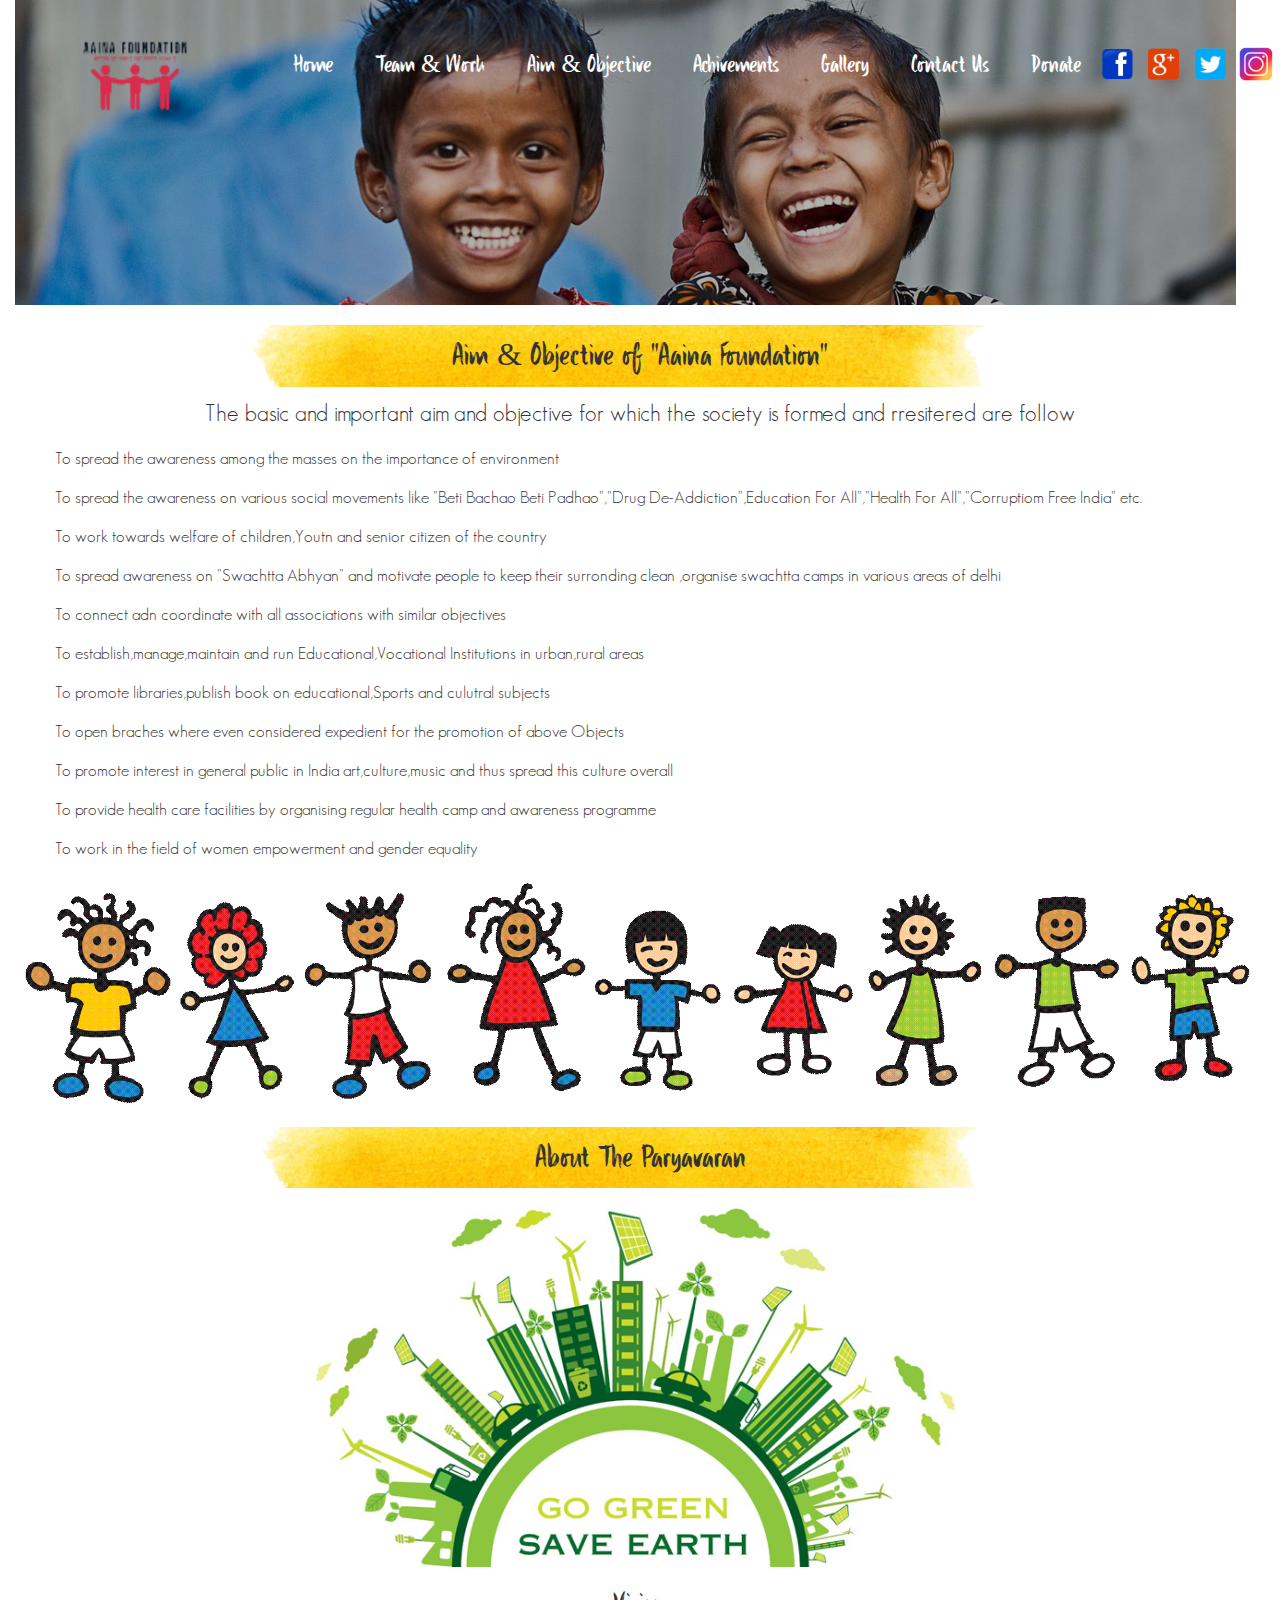
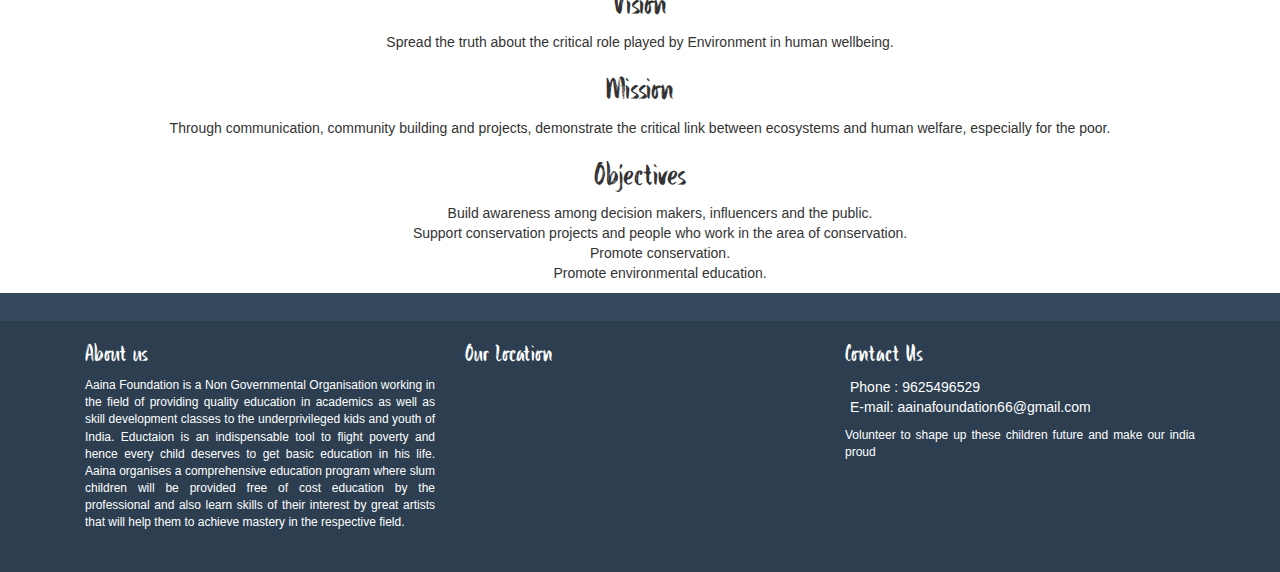
<file: aim&objective.html>
<!DOCTYPE html>
<html lang="en">
  <head>
    <meta charset="utf-8"> 
    <meta name="viewport" content="width=device-width, initial-scale=1">
    <link rel="stylesheet" href="css\aim.css">
    <link rel="stylesheet" href="https://cdn.jsdelivr.net/npm/animate.css@3.5.2/animate.min.css">
    <link rel="stylesheet" href="https://maxcdn.bootstrapcdn.com/bootstrap/3.3.7/css/bootstrap.min.css">
    <link rel="stylesheet" href="//maxcdn.bootstrapcdn.com/font-awesome/4.1.0/css/font-awesome.min.css">
    <script src="https://ajax.googleapis.com/ajax/libs/jquery/3.3.1/jquery.min.js"></script>
    <script src="https://maxcdn.bootstrapcdn.com/bootstrap/3.3.7/js/bootstrap.min.js"></script>
    <link href="//maxcdn.bootstrapcdn.com/bootstrap/3.3.0/css/bootstrap.min.css" rel="stylesheet" id="bootstrap-css">
    <script src="//maxcdn.bootstrapcdn.com/bootstrap/3.3.0/js/bootstrap.min.js"></script>
    <script src="//code.jquery.com/jquery-1.11.1.min.js"></script>
    
  </head>
  <body>
    <nav class="navbar navbar-right">
        <div class="container-fluid">
            <img class="logo" align="left" src="image\logo.png" style="margin:0px;margin-left:0px;width:250px;height:150px;">
               <ul class="nav navbar-nav">
                   <li class="active"><a href="home.html">Home</a></li>
                   <li><a href="Team&work.html">Team & Work</a></li>
                   <li><a href="aim&objective.html">Aim & Objective</a></li>
                   <li><a href="achivements.html">Achivements</a></li>
                   <li><a href="gallery.html">Gallery</a></li>
                   <li><a href="contactus.html">Contact Us</a></li>
				   <li><a href="https://www.payumoney.com/react/app/merchant/#/pay/merchant/CFE8C35C1EC82D27C19ECDE375513261?param=6878253">Donate</a></li>
                   <a href="https://www.facebook.com/Aainasansthan/"><img class="social" src="image\facebookk.png"></a>
                   <a href="#"><img class="social" src="image\google.png"></a>
                   <a href="https://twitter.com/AainaSansthan"><img class="social" src="image\twitter.png"></a>
                   <a href="https://www.instagram.com/aaina___ngo/"><img class="social" src="image\instagram.png"></a>
              </ul>
        </div>
   </nav>

   

 <div class="second container-fluid">
     <img class="team_main_image" src="image\teamimage.jpg">
 </div>

    <div class="container-fluid">
        <h3 class="Head_t text-center">Aim & Objective of "Aaina Foundation"</h3>
        <p class="Head text-center">The basic and important aim and objective for which the society is formed and rresitered are follow </p>
      
        <ul class="listofaim">
            <li>To spread the awareness among the masses on the importance of environment</li>
            <li>To spread the awareness on various social movements like "Beti  Bachao Beti Padhao","Drug De-Addiction",Education For All","Health For All","Corruptiom Free India" etc.</li>
            <li>To work towards welfare of children,Youtn and senior citizen of the country</li>
            <li>To spread awareness on "Swachtta Abhyan" and motivate people to keep their surronding clean ,organise swachtta camps in various areas of delhi</li>
            <li>To connect adn coordinate with all associations with similar objectives</li>
            <li>To establish,manage,maintain and run Educational,Vocational Institutions  in urban,rural areas</li>
            <li>To promote libraries,publish book on educational,Sports and culutral subjects</li>
            <li>To open braches where even considered expedient for the promotion of above Objects</li>
            <li>To promote interest in general public in India art,culture,music and thus spread this culture overall</li>
            <li>To provide health care facilities by organising regular health camp and awareness programme </li>
            <li>To work in the field of women empowerment and gender equality</li>
       </ul>
  <img class="image" src="image\school.png" alt=>
    </div>

  <div class="container-fluid">
  <div class="col-md-12">
        <h3 class="Head_t text-center">About The Paryavaran</h3>
        <img class="image1" src="image\gogreen.jpg" alt="no-image">
        <h3 class="Head_t1 text-center">Vision</h3>
        <p class="text-center">Spread the truth about the critical role played by Environment in human wellbeing.</p>
        <h3 class="Head_t1 text-center">Mission</h3>
        <p class="text-center">Through communication, community building and projects, demonstrate the critical link between ecosystems and human welfare, especially for the poor.</p>
        <h3 class="Head_t1 text-center">Objectives</h3>
        <ul class="text-center">
        <li>Build awareness among decision makers, influencers and the public.</li>
        <li>Support conservation projects and people who work in the area of conservation.</li>
        <li>Promote conservation.</li>
        <li>Promote environmental education.</li>
</div>
</div>







    <footer>
    <div class="footerHeader" ></div>
    <div class="container">
    <div class="col-md-4" >
        <h3>About us</h3>
        <p>
            Aaina Foundation is a Non Governmental Organisation working in the field of providing quality education in academics as well as skill development classes to the underprivileged kids and youth of India. Eductaion is an indispensable tool to flight poverty and hence every child deserves to get basic education in his life. Aaina organises a comprehensive education program where slum children will be provided free of cost education by the professional and also learn skills of their interest by great artists that will help them to achieve mastery in the respective field.
        </p>
    </div>
    
    <div class="col-md-4">
        <h3>Our Location </h3>
        <div style="width: 100%"><iframe width="100%" height="600" src="https://maps.google.com/maps?width=100%&amp;height=600&amp;hl=en&amp;q=shakur%20basti%20railway%20station+(My%20Business%20Name)&amp;ie=UTF8&amp;t=&amp;z=14&amp;iwloc=B&amp;output=embed" frameborder="0" scrolling="no" marginheight="0" marginwidth="0"><a href="https://www.maps.ie/create-google-map/">Google Maps iframe generator</a></iframe></div><br />
    </div>
    <div class="col-md-4" >
        <h3>Contact Us</h3>
        <ul>
            <li>Phone : 9625496529</li>
            <li>E-mail: aainafoundation66@gmail.com</li>
        </ul>
        <p>
             Volunteer to shape up these children future and make our india proud
        </p>
        
    </div>
    </div>
</footer>


  </body>
  </html>
</file>
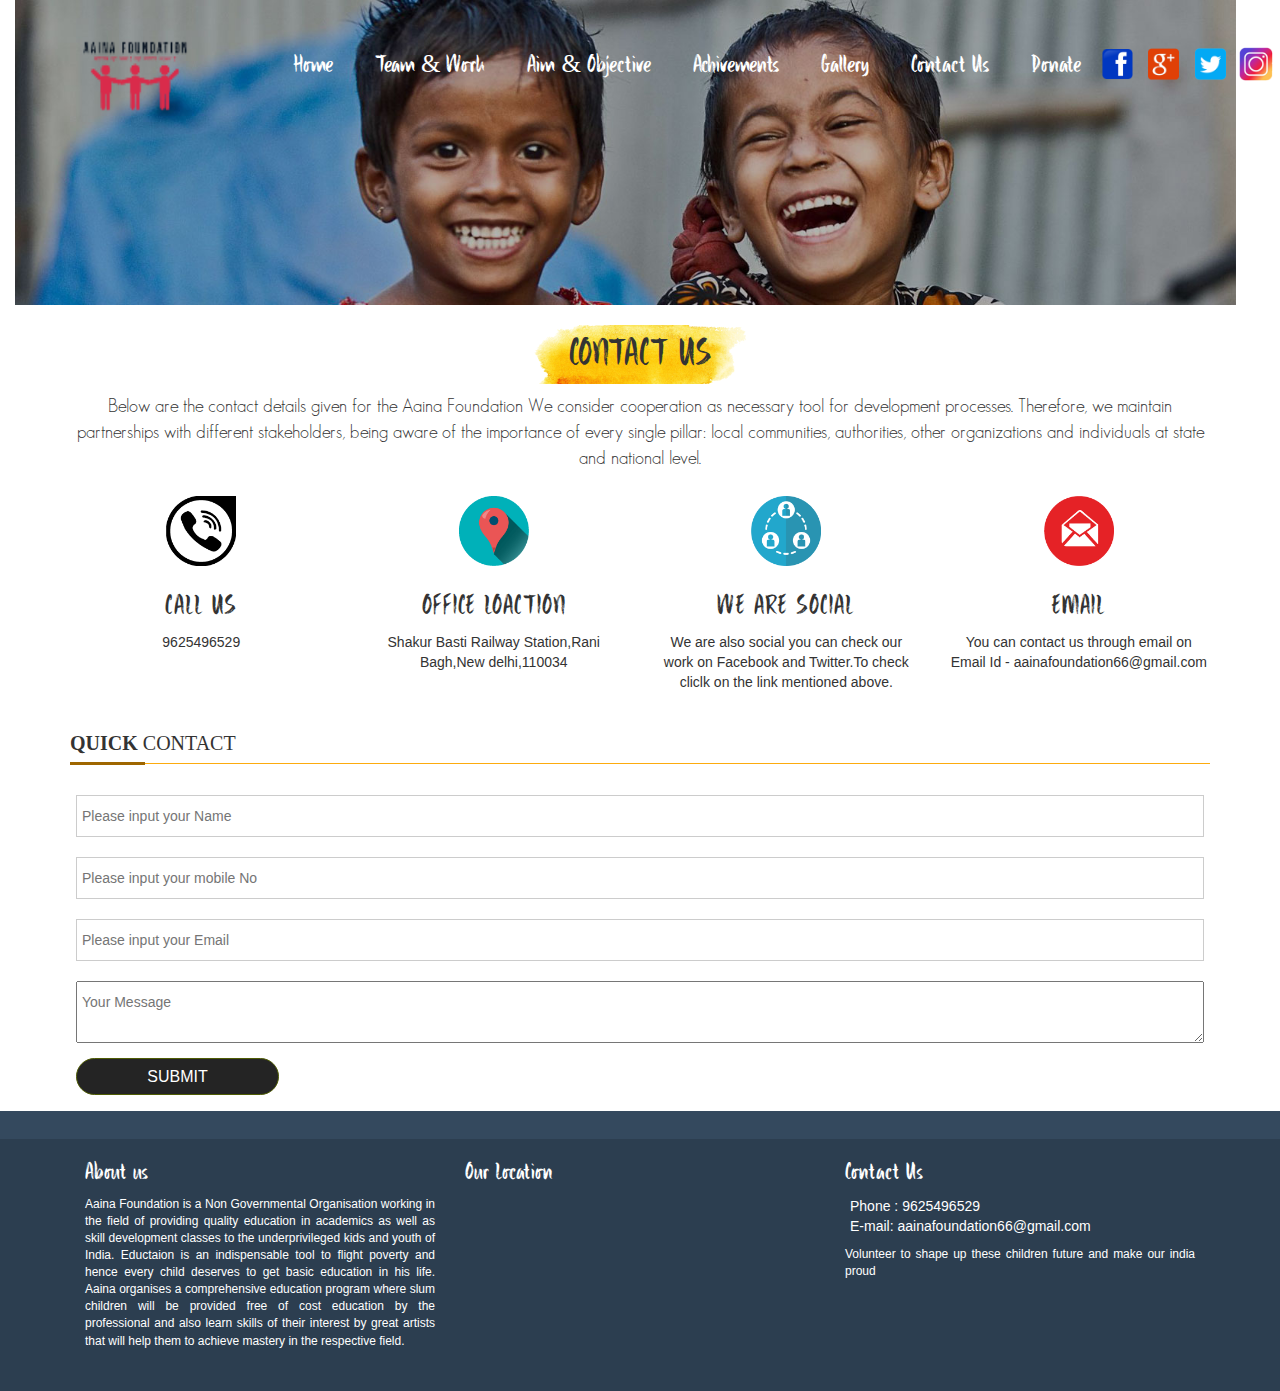
<file: contactus.html>
<!DOCTYPE html>
<html lang="en">
  <head>
    <meta charset="utf-8"> 
    <meta name="viewport" content="width=device-width, initial-scale=1">
    <link rel="stylesheet" href="css\contact.css">
    <link rel="stylesheet" href="https://cdn.jsdelivr.net/npm/animate.css@3.5.2/animate.min.css">
    <link rel="stylesheet" href="https://maxcdn.bootstrapcdn.com/bootstrap/3.3.7/css/bootstrap.min.css">
    <link rel="stylesheet" href="//maxcdn.bootstrapcdn.com/font-awesome/4.1.0/css/font-awesome.min.css">
    <script src="https://ajax.googleapis.com/ajax/libs/jquery/3.3.1/jquery.min.js"></script>
    <script src="https://maxcdn.bootstrapcdn.com/bootstrap/3.3.7/js/bootstrap.min.js"></script>
    <link href="//maxcdn.bootstrapcdn.com/bootstrap/3.3.0/css/bootstrap.min.css" rel="stylesheet" id="bootstrap-css">
    <script src="//maxcdn.bootstrapcdn.com/bootstrap/3.3.0/js/bootstrap.min.js"></script>
    <link href="//netdna.bootstrapcdn.com/bootstrap/3.0.0/css/bootstrap.min.css" rel="stylesheet" id="bootstrap-css">
    <script src="//code.jquery.com/jquery-1.11.1.min.js"></script>
<body>
 <nav class="navbar navbar-right">
        <div class="container-fluid">
            <img class="logo" align="left" src="image\logo.png" style="margin:0px;margin-left:0px;width:250px;height:150px;">
               <ul class="nav navbar-nav">
                   <li class="active"><a href="home.html">Home</a></li>
                   <li><a href="Team&work.html">Team & Work</a></li>
                   <li><a href="aim&objective.html">Aim & Objective</a></li>
                   <li><a href="achivements.html">Achivements</a></li>
                   <li><a href="gallery.html">Gallery</a></li>
                   <li><a href="contactus.html">Contact Us</a></li>
				   <li><a href="https://www.payumoney.com/react/app/merchant/#/pay/merchant/CFE8C35C1EC82D27C19ECDE375513261?param=6878253">Donate</a></li>
                   <a href="https://www.facebook.com/Aainasansthan/"><img class="social" src="image\facebookk.png"></a>
                   <a href="#"><img class="social" src="image\google.png"></a>
                   <a href="https://twitter.com/AainaSansthan"><img class="social" src="image\twitter.png"></a>
                   <a href="https://www.instagram.com/aaina___ngo/"><img class="social" src="image\instagram.png"></a>
              </ul>
        </div>
   </nav>

<div class="second container-fluid">
     <img class="team_main_image" src="image\teamimage.jpg">
 </div>


<section id="contact">
       <div class="container">
           <h3 class="mainhead text-center text-uppercase">contact us</h3>
           <p class="textt text-center w-75 m-auto">Below are the contact details given for  the Aaina Foundation
           We consider cooperation as necessary tool for development processes. Therefore, we 
maintain partnerships with different stakeholders, being aware of the importance of 
every single pillar: local communities, authorities, other organizations and individuals 
at state and national level.
</p>
           <div class="row">
             <div class="col-sm-12 col-md-6 col-lg-3 my-5">
               <div class="card border-0">
                  <div class="card-body text-center">
                    <img class="icon" src="image\call.png">
                    <h4 class="HEAD text-uppercase mb-5">call us</h4>
                    <p>9625496529</p>
                  </div>
                </div>
             </div>
             <div class="col-sm-12 col-md-6 col-lg-3 my-5">
               <div class="card border-0">
                  <div class="card-body text-center">
                    <img class="icon" src="image\location.png">
                    <h4 class="HEAD text-uppercase mb-5">office loaction</h4>
                   <address>Shakur Basti Railway Station,Rani Bagh,New delhi,110034</address>
                  </div>
                </div>
             </div>
             <div class="col-sm-12 col-md-6 col-lg-3 my-5">
               <div class="card border-0">
                  <div class="card-body text-center">
                    <img class="icon" src="image\social.png">
                    <h4 class="HEAD text-uppercase mb-5">We Are Social</h4>
                    <address>We are also social you can check our work on Facebook and Twitter.To check cliclk on the link mentioned above. </address>
                  </div>
                </div>
             </div>
             <div class="col-sm-12 col-md-6 col-lg-3 my-5">
               <div class="card border-0">
                  <div class="card-body text-center">
                    <img class="icon" src="image\email.png">
                    <h4 class="HEAD text-uppercase mb-5">email</h4>
                    <p>You can contact us through email on <br>Email Id - aainafoundation66@gmail.com</br></p>
                  </div>
                </div>
             </div>
           </div>
       </div>
    </section>


    <div class="form1 container">
  <div class="row">
    <div class="col-md-12">
    <div class="form_main">
                <h4 class="heading"><strong>Quick </strong> Contact <span></span></h4>
                <div class="form">
                <form action="mailto:anjalish.0189@gmail.com" method="post" id="contactFrm" name="contactFrm">
                    <input type="text" required="" placeholder="Please input your Name" value="" name="name" class="txt">
                    <input type="text" required="" placeholder="Please input your mobile No" value="" name="mob" class="txt">
                    <input type="text" required="" placeholder="Please input your Email" value="" name="email" class="txt">
                    
                   <textarea placeholder="Your Message" name="mess" type="text" class="txt_3"></textarea>
                     <input type="submit" value="submit" name="submit" class="txt2">
                </form>
            </div>
            </div>
            </div>
  </div>
</div>

<footer>
    <div class="footerHeader" ></div>
    <div class="container">
    <div class="col-md-4" >
        <h3>About us</h3>
        <p>
            Aaina Foundation is a Non Governmental Organisation working in the field of providing quality education in academics as well as skill development classes to the underprivileged kids and youth of India. Eductaion is an indispensable tool to flight poverty and hence every child deserves to get basic education in his life. Aaina organises a comprehensive education program where slum children will be provided free of cost education by the professional and also learn skills of their interest by great artists that will help them to achieve mastery in the respective field.
        </p>
    </div>
    
    <div class="col-md-4">
        <h3>Our Location </h3>
        <div style="width: 100%"><iframe width="100%" height="600" src="https://maps.google.com/maps?width=100%&amp;height=600&amp;hl=en&amp;q=shakur%20basti%20railway%20station+(My%20Business%20Name)&amp;ie=UTF8&amp;t=&amp;z=14&amp;iwloc=B&amp;output=embed" frameborder="0" scrolling="no" marginheight="0" marginwidth="0"><a href="https://www.maps.ie/create-google-map/">Google Maps iframe generator</a></iframe></div><br />
    </div>
    <div class="col-md-4" >
        <h3>Contact Us</h3>
        <ul>
            <li>Phone : 9625496529</li>
            <li>E-mail: aainafoundation66@gmail.com</li>
        </ul>
        <p>
             Volunteer to shape up these children future and make our india proud
        </p>
        
    </div>
    </div>
</footer>




</body>
</html>
</file>
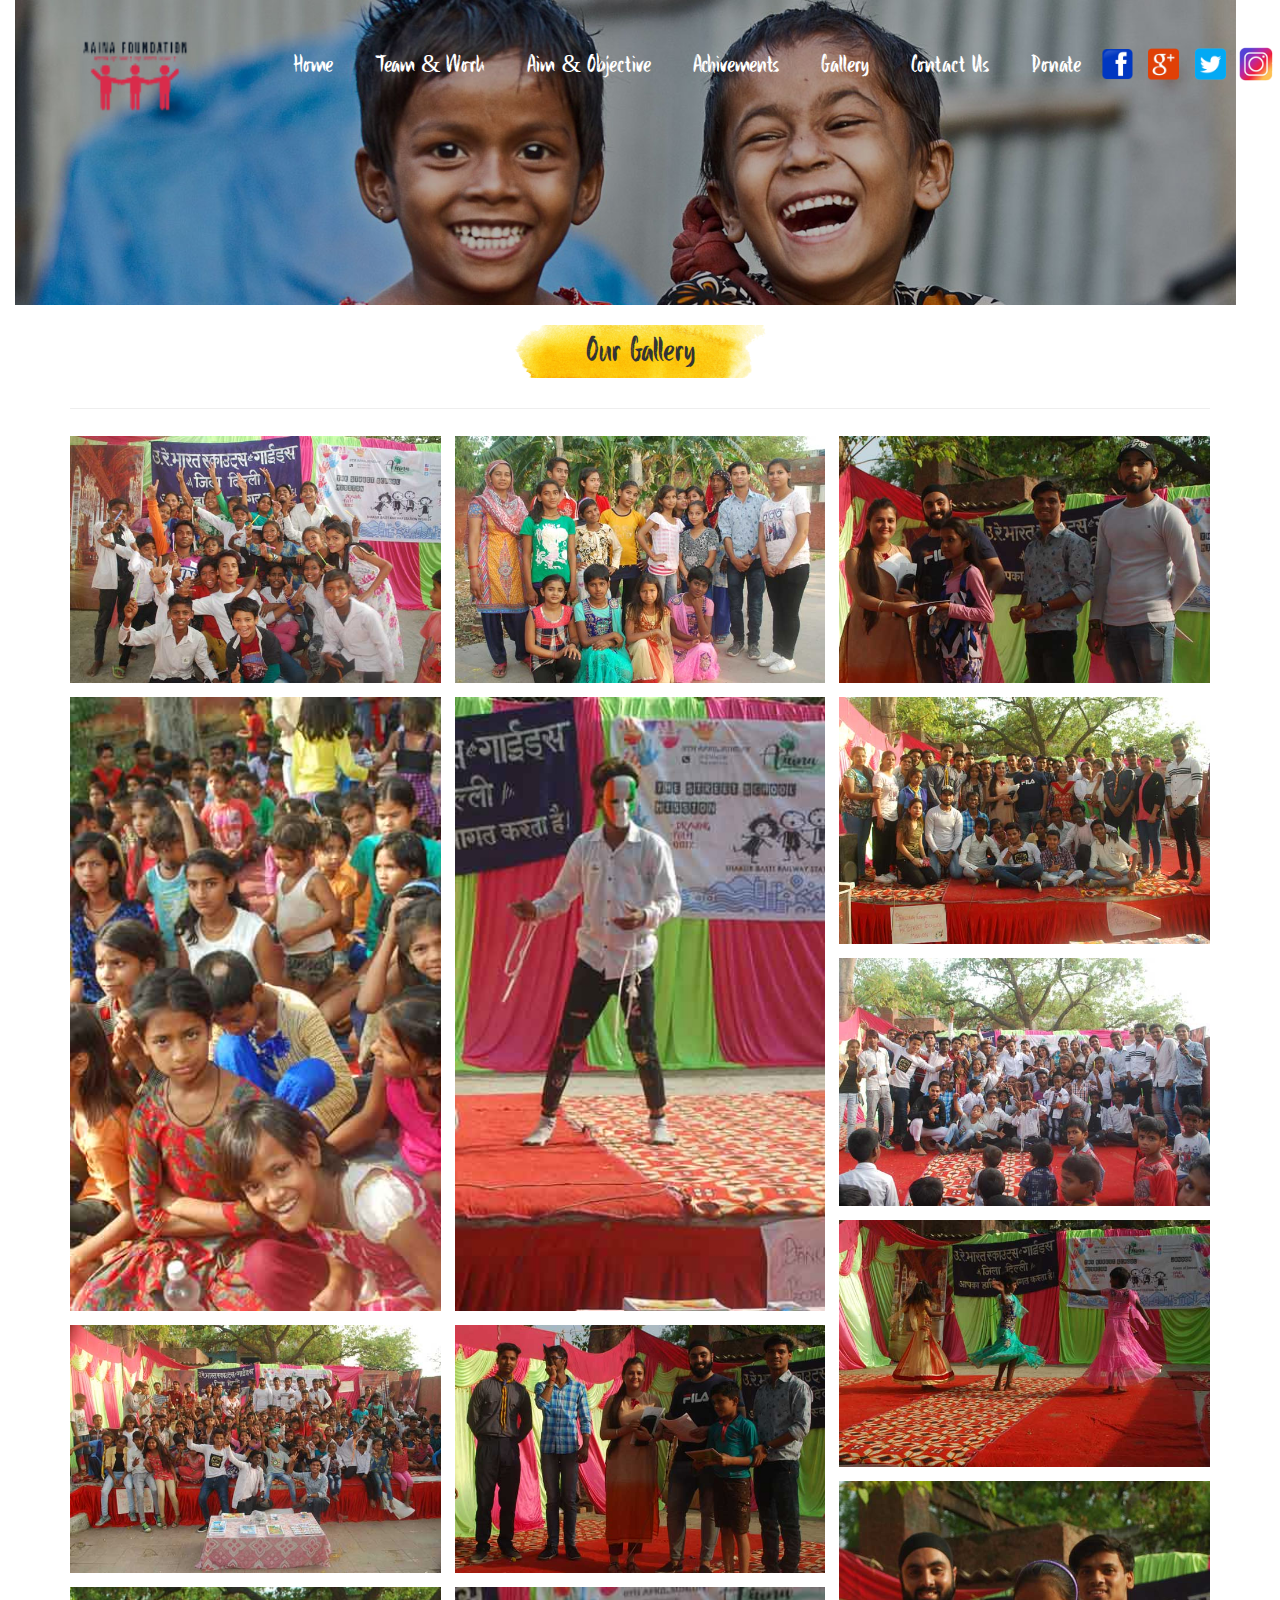
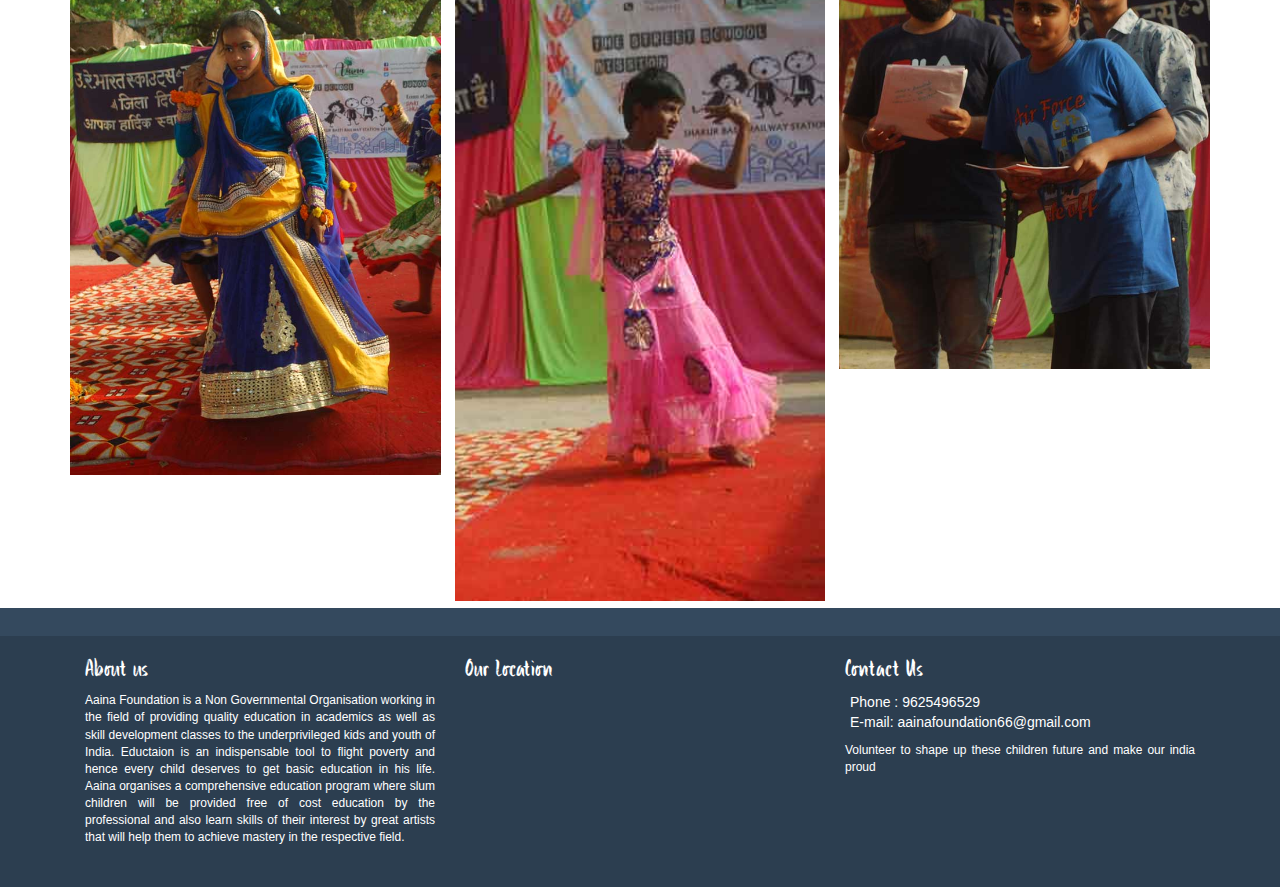
<file: gallery.html>
<!DOCTYPE html>
<html lang="en">
  <head>
    <meta charset="utf-8"> 
    <meta name="viewport" content="width=device-width, initial-scale=1">
    <link rel="stylesheet" href="css\gallery.css">
    <link rel="stylesheet" href="https://cdn.jsdelivr.net/npm/animate.css@3.5.2/animate.min.css">
    <link rel="stylesheet" href="https://maxcdn.bootstrapcdn.com/bootstrap/3.3.7/css/bootstrap.min.css">
    <link rel="stylesheet" href="//maxcdn.bootstrapcdn.com/font-awesome/4.1.0/css/font-awesome.min.css">
    <script src="https://ajax.googleapis.com/ajax/libs/jquery/3.3.1/jquery.min.js"></script>
    <script src="https://maxcdn.bootstrapcdn.com/bootstrap/3.3.7/js/bootstrap.min.js"></script>
    <link href="//maxcdn.bootstrapcdn.com/bootstrap/3.3.0/css/bootstrap.min.css" rel="stylesheet" id="bootstrap-css">
    <script src="//maxcdn.bootstrapcdn.com/bootstrap/3.3.0/js/bootstrap.min.js"></script>
    <link href="//netdna.bootstrapcdn.com/bootstrap/3.0.0/css/bootstrap.min.css" rel="stylesheet" id="bootstrap-css">
    <script src="//code.jquery.com/jquery-1.11.1.min.js"></script>
    
  </head>
  <body>
    <nav class="navbar navbar-right">
        <div class="container-fluid">
            <img class="logo" align="left" src="image\logo.png" style="margin:0px;margin-left:0px;width:250px;height:150px;">
               <ul class="nav navbar-nav">
                   <li class="active"><a href="home.html">Home</a></li>
                   <li><a href="Team&work.html">Team & Work</a></li>
                   <li><a href="aim&objective.html">Aim & Objective</a></li>
                   <li><a href="achivements.html">Achivements</a></li>
                   <li><a href="gallery.html">Gallery</a></li>
                   <li><a href="contactus.html">Contact Us</a></li>
				   <li><a href="https://www.payumoney.com/react/app/merchant/#/pay/merchant/CFE8C35C1EC82D27C19ECDE375513261?param=6878253">Donate</a></li>
                   <a href="https://www.facebook.com/Aainasansthan/"><img class="social" src="image\facebookk.png"></a>
                   <a href="#"><img class="social" src="image\google.png"></a>
                   <a href="https://twitter.com/AainaSansthan"><img class="social" src="image\twitter.png"></a>
                   <a href="https://www.instagram.com/aaina___ngo/"><img class="social" src="image\instagram.png"></a>
              </ul>
        </div>
   </nav>

<div class="second container-fluid">
     <img class="team_main_image" src="image\teamimage.jpg">
 </div>



<div class="container">


<h3 class="head text-center">Our Gallery</h3>
<div class="col-md-12">
<div class="row">
<hr>

	<div class="gal">
	
	<img src="image\new14.jpg" alt="">
	
		<img src="image\new1.jpg" alt="">
		
			<img src="image\new13.jpg" alt="">
			
			<img src="image\new8.jpg" alt="">
			
			
		
			<img src="image\new12.jpg" alt="">
				<img src="image\new2.jpg" alt="">
			
			<img src="image\new11.jpg" alt="">
			
				<img src="image\new4.jpg" alt="">
			
				<img src="image\new10.jpg" alt="">
				<img src="image\new9.jpg" alt="">
      <img src="image\new15.jpg" alt="">
				<img src="image\new16.jpg" alt="">
				
				
					<img src="image\new7.jpg" alt="">
			
						
				
				
	</div>
	
</div>
</div>
</div>

<footer>
    <div class="footerHeader" ></div>
    <div class="container">
    <div class="col-md-4" >
        <h3>About us</h3>
        <p>
            Aaina Foundation is a Non Governmental Organisation working in the field of providing quality education in academics as well as skill development classes to the underprivileged kids and youth of India. Eductaion is an indispensable tool to flight poverty and hence every child deserves to get basic education in his life. Aaina organises a comprehensive education program where slum children will be provided free of cost education by the professional and also learn skills of their interest by great artists that will help them to achieve mastery in the respective field.
        </p>
    </div>
    
    <div class="col-md-4">
        <h3>Our Location </h3>
        <div style="width: 100%"><iframe width="100%" height="600" src="https://maps.google.com/maps?width=100%&amp;height=600&amp;hl=en&amp;q=shakur%20basti%20railway%20station+(My%20Business%20Name)&amp;ie=UTF8&amp;t=&amp;z=14&amp;iwloc=B&amp;output=embed" frameborder="0" scrolling="no" marginheight="0" marginwidth="0"><a href="https://www.maps.ie/create-google-map/">Google Maps iframe generator</a></iframe></div><br />
    </div>
    <div class="col-md-4" >
        <h3>Contact Us</h3>
        <ul>
            <li>Phone : 9625496529</li>
            <li>E-mail: aainafoundation66@gmail.com</li>
        </ul>
        <p>
             Volunteer to shape up these children future and make our india proud
        </p>
        
    </div>
    </div>
</footer>






  </body>
  </html>
</file>
